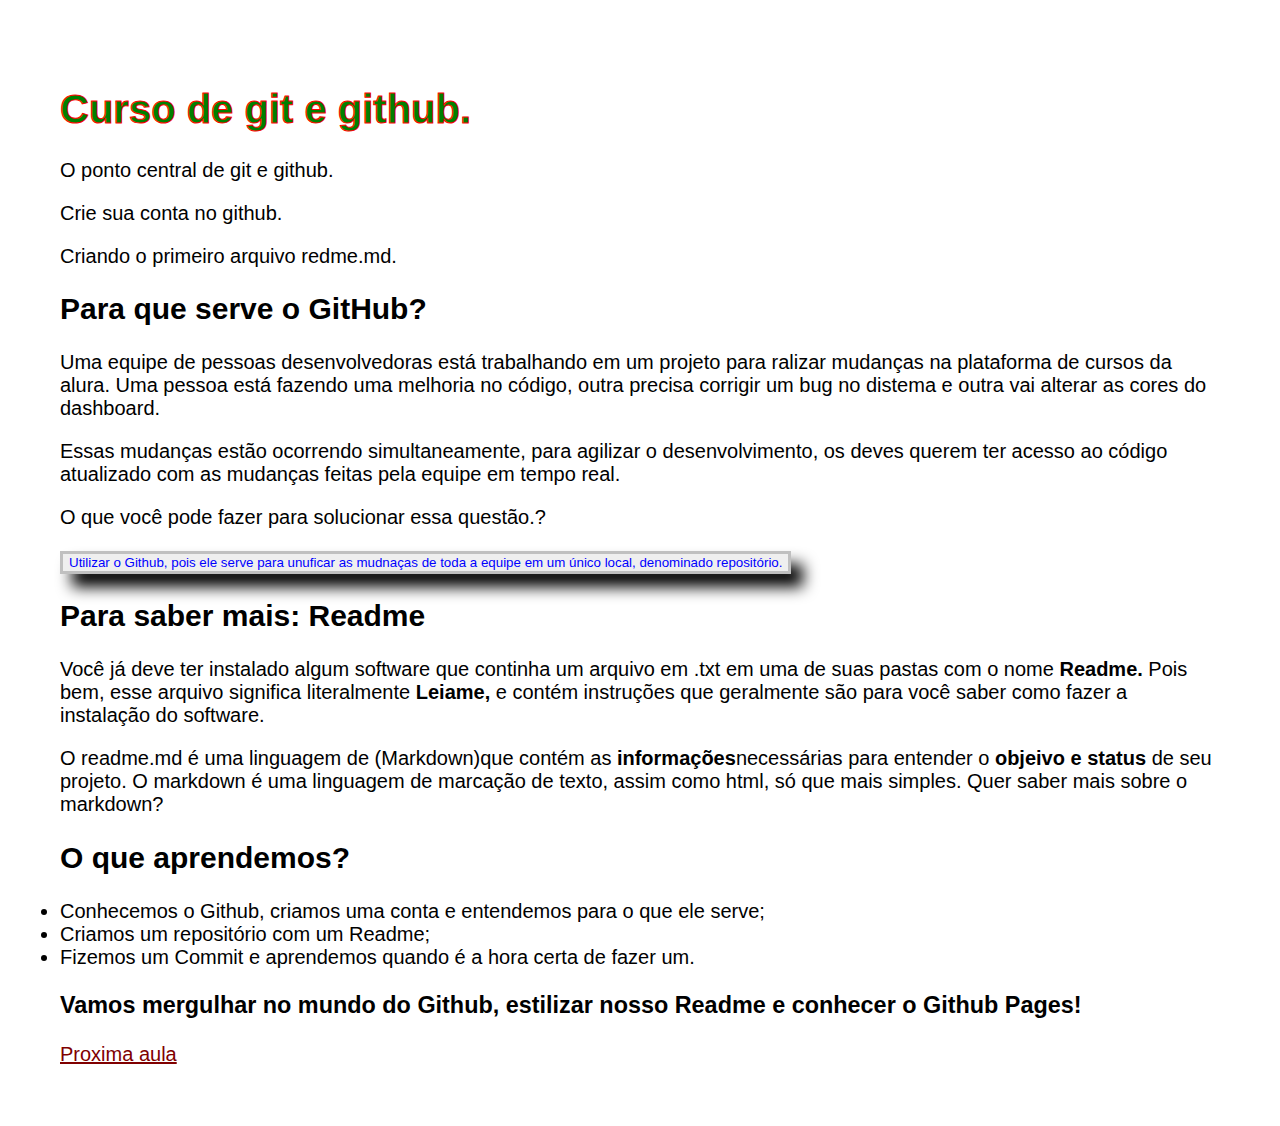
<file: index.html>
<!DOCTYPE html>
<html lang="en">
<head>
    <meta charset="UTF-8">
    <meta http-equiv="X-UA-Compatible" content="IE=edge">
    <meta name="viewport" content="width=device-width, initial-scale=1.0">
    <title>Document</title>
    <link rel="stylesheet" href="style.css">
</head>
<body>
<h1>Curso de git e github.</h1>
<p>O ponto central de git e github.</p>
<p>Crie sua conta no github.</p>
<p>Criando o primeiro arquivo redme.md.</p>
<h2>Para que serve o GitHub?</h2>
<p>Uma equipe de pessoas desenvolvedoras está trabalhando em um projeto para ralizar mudanças na plataforma de cursos da alura. Uma pessoa está fazendo uma melhoria no código, outra precisa corrigir um bug no distema e outra vai alterar as cores do dashboard. </p>
<p>Essas mudanças estão ocorrendo simultaneamente, para agilizar o desenvolvimento, os deves querem ter acesso ao código atualizado com as mudanças feitas pela equipe em tempo real.</p>
<p>O que você pode fazer para solucionar essa questão.?</p>


<button>Utilizar o Github, pois ele serve para unuficar as mudnaças de toda  a equipe em um único local, denominado repositório.</button>
<h2>Para saber mais: Readme</h2>

<p>Você já deve ter instalado algum software que continha um arquivo em .txt em uma de suas pastas com o nome <b>Readme.</b> Pois bem, esse arquivo significa literalmente <b>Leiame,</b> e contém instruções que geralmente são para você saber como fazer a instalação do software.</p>
<p>O readme.md é uma linguagem de (Markdown)que contém as <b>informações</b>necessárias para entender o <b>objeivo e status</b> de seu projeto. O markdown é uma linguagem de marcação de texto, assim como html, só que mais simples. Quer saber mais sobre o markdown?</p>

<h2>O que aprendemos?</h2>
<li>Conhecemos o Github, criamos uma conta e entendemos para o que ele serve;</li>
<li>Criamos um repositório com um Readme;</li>
<li>Fizemos um Commit e aprendemos quando é a hora certa de fazer um.</li>

<h3>Vamos mergulhar no mundo do Github, estilizar nosso Readme e conhecer o Github Pages!</h3>

<a href="index01.html">Proxima aula</a>
</body>
</html>
</file>
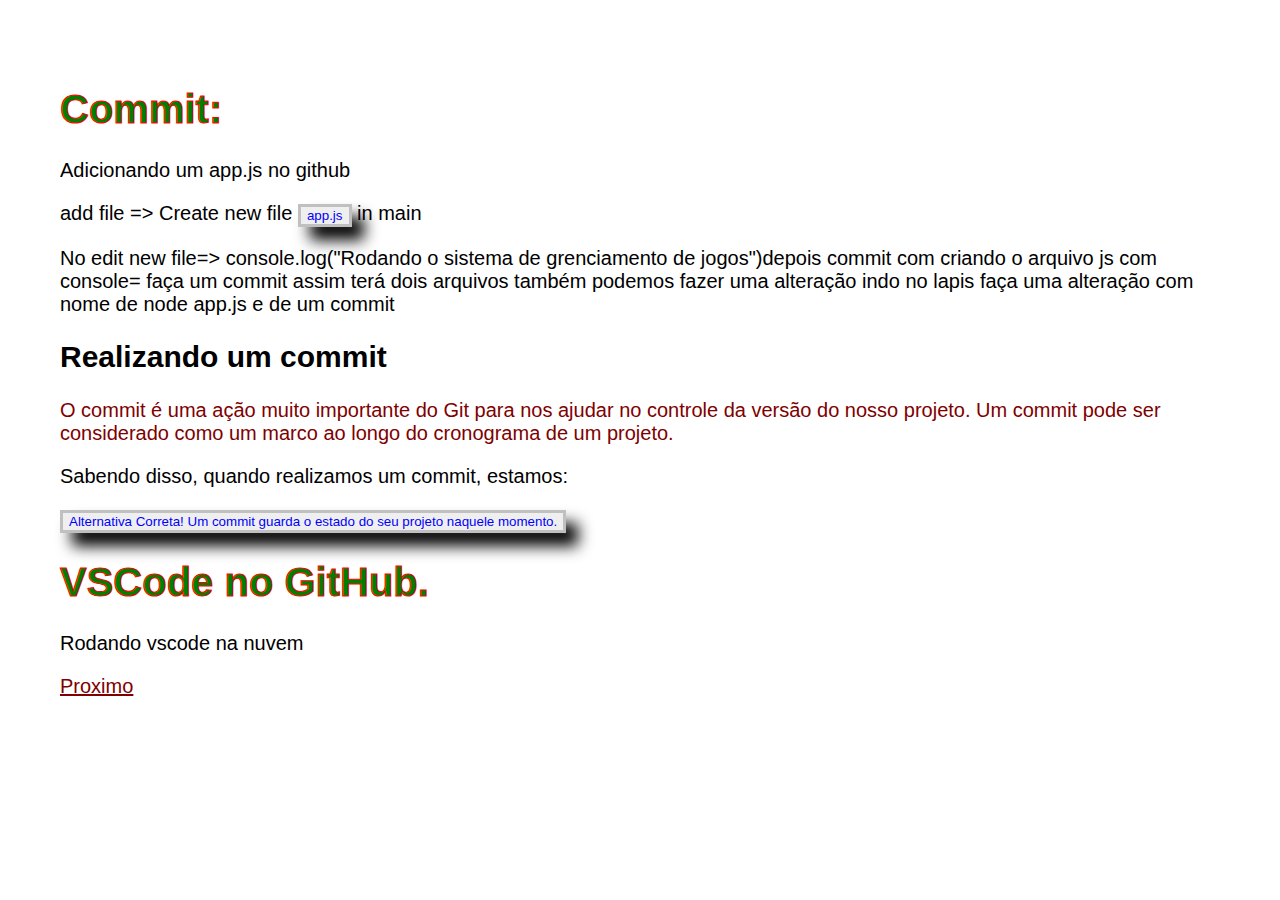
<file: index01.html>
<!DOCTYPE html>
<html lang="en">
<head>
    <meta charset="UTF-8">
    <meta http-equiv="X-UA-Compatible" content="IE=edge">
    <meta name="viewport" content="width=device-width, initial-scale=1.0">
    <title>o Github Pages!</title>
    <link rel="stylesheet" href="style.css">
</head>
<body>
<h1>Commit:</h1>
<p>Adicionando um app.js no github</p>
<p>add file => Create new file <button>app.js</button> in main  </p>
<p>No edit new file=> console.log("Rodando o sistema de grenciamento de jogos")depois commit com  criando o arquivo js com console= faça um commit assim terá dois arquivos também podemos fazer uma alteração indo no lapis faça uma alteração com nome de node app.js e de um commit</p>
<h2>Realizando um commit</h2>

<a>O commit é uma ação muito importante do Git para nos ajudar no controle da versão do nosso projeto. Um commit pode ser considerado como um marco ao longo do cronograma de um projeto.</a>
<p>Sabendo disso, quando realizamos um commit, estamos:</p>

<button>Alternativa Correta! Um commit guarda o estado do seu projeto naquele momento.

</button>
<h1>VSCode no GitHub.</h1>
<p>Rodando vscode na nuvem</p>

<a href="index02.html">Proximo</a>
</body>
</html>
</file>
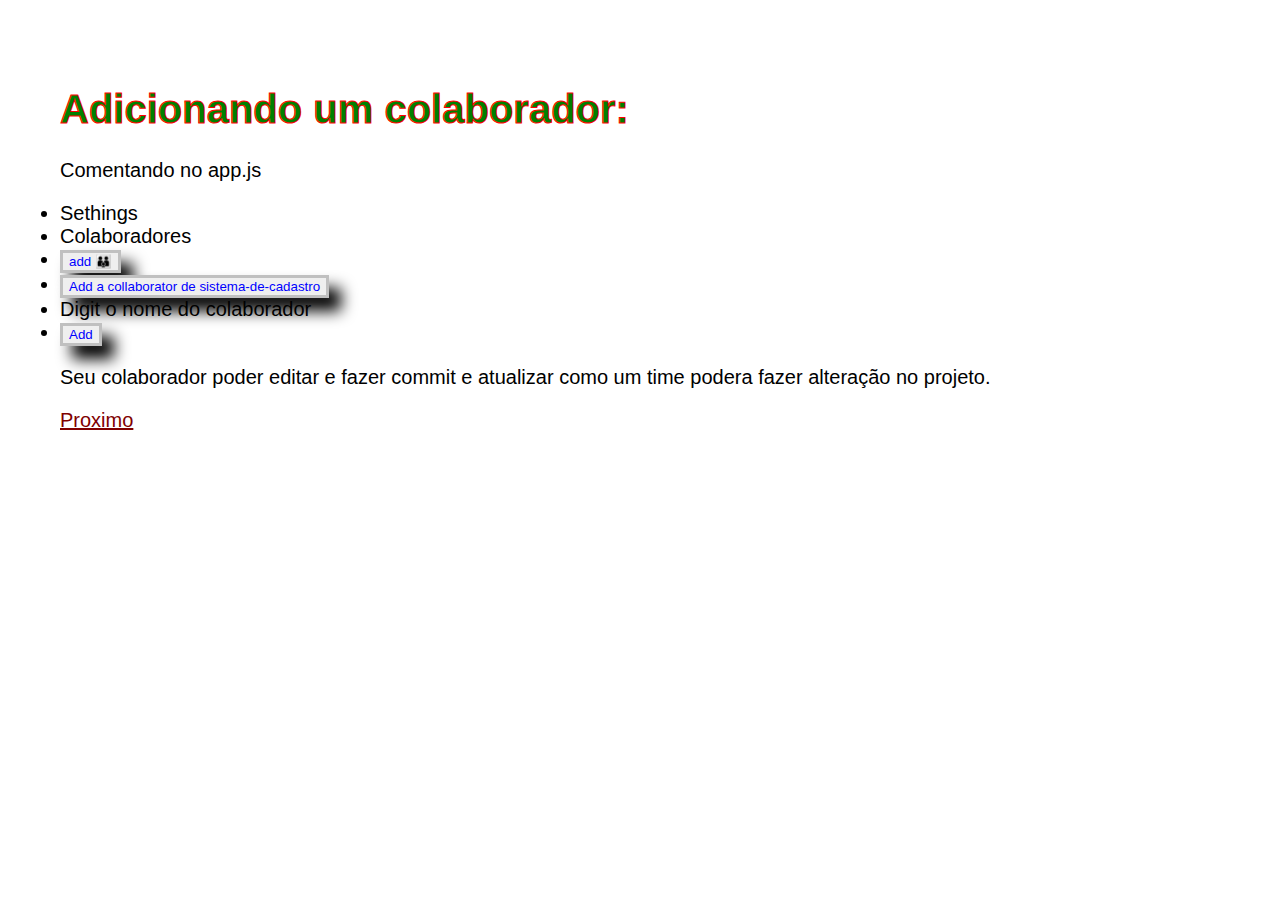
<file: index02.html>
<!DOCTYPE html>
<html lang="en">
<head>
    <meta charset="UTF-8">
    <meta http-equiv="X-UA-Compatible" content="IE=edge">
    <meta name="viewport" content="width=device-width, initial-scale=1.0">
    <title>Document</title>
    <link rel="stylesheet" href="style.css">
</head>
<body>
<h1>Adicionando um colaborador:</h1>

<p>Comentando no app.js</p>
<li>Sethings</li>
<li>Colaboradores</li>
<li><button>add 👪</button></li>
<li><button>Add a collaborator de sistema-de-cadastro</button></li>
<li>Digit o nome do colaborador</li>
<li><button>Add </button></li>
<p>Seu colaborador poder editar e fazer commit e atualizar como um time  podera fazer alteração no projeto.</p>
<a href="index03.html">Proximo</a>
</body>
</html>
</file>
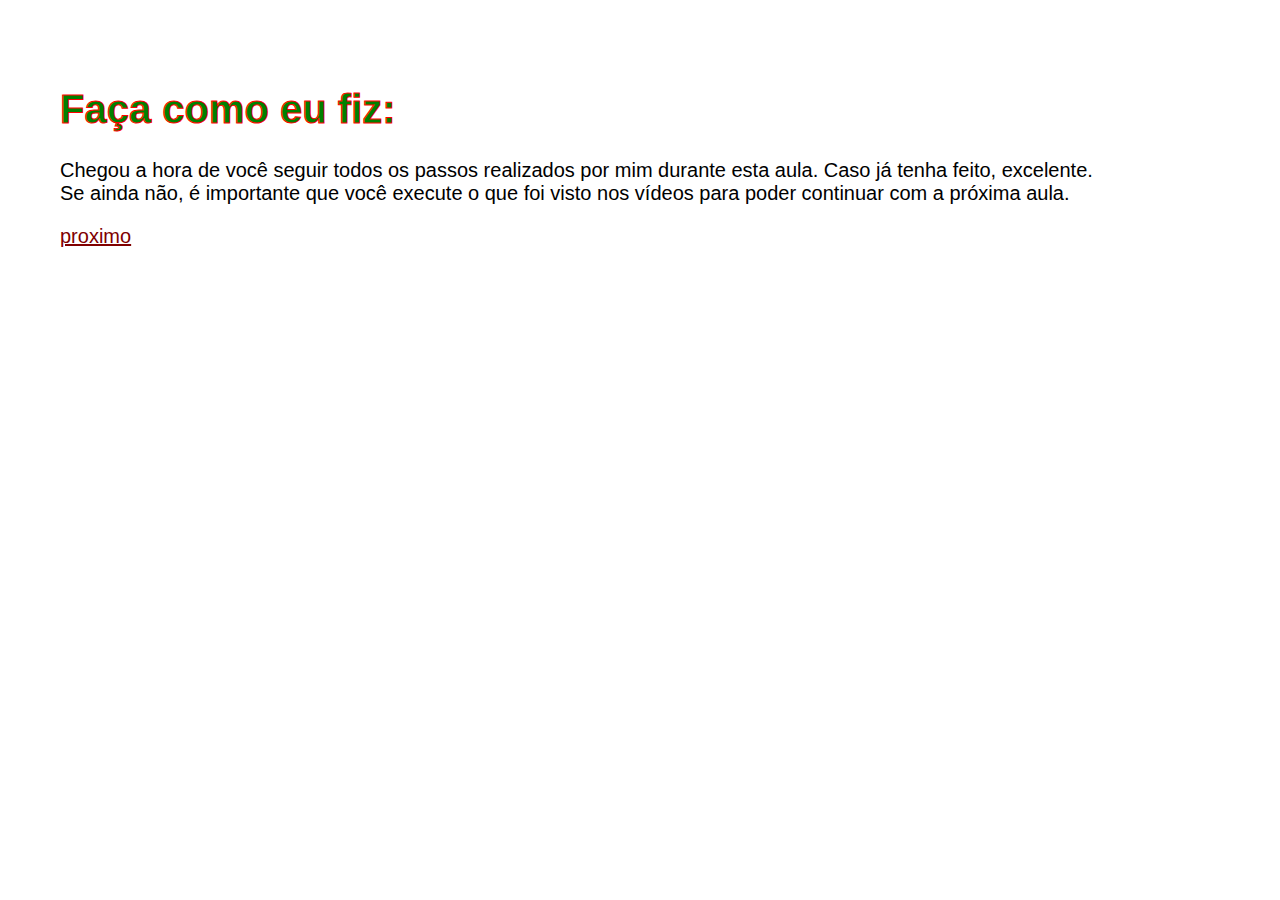
<file: index03.html>
<!DOCTYPE html>
<html lang="en">
<head>
    <meta charset="UTF-8">
    <meta http-equiv="X-UA-Compatible" content="IE=edge">
    <meta name="viewport" content="width=device-width, initial-scale=1.0">
    <title>Document-Faça como eu fiz</title>
    <link rel="stylesheet" href="style.css">
</head>
<body>
<h1>Faça como eu fiz:</h1>

<p>Chegou a hora de você seguir todos os passos realizados por mim durante esta aula. Caso já tenha feito, excelente. <br> Se ainda não, é importante que você execute o que foi visto nos vídeos para poder continuar com a próxima aula.</p>
<a href="index04.html">proximo</a>
</body>
</html>
</file>
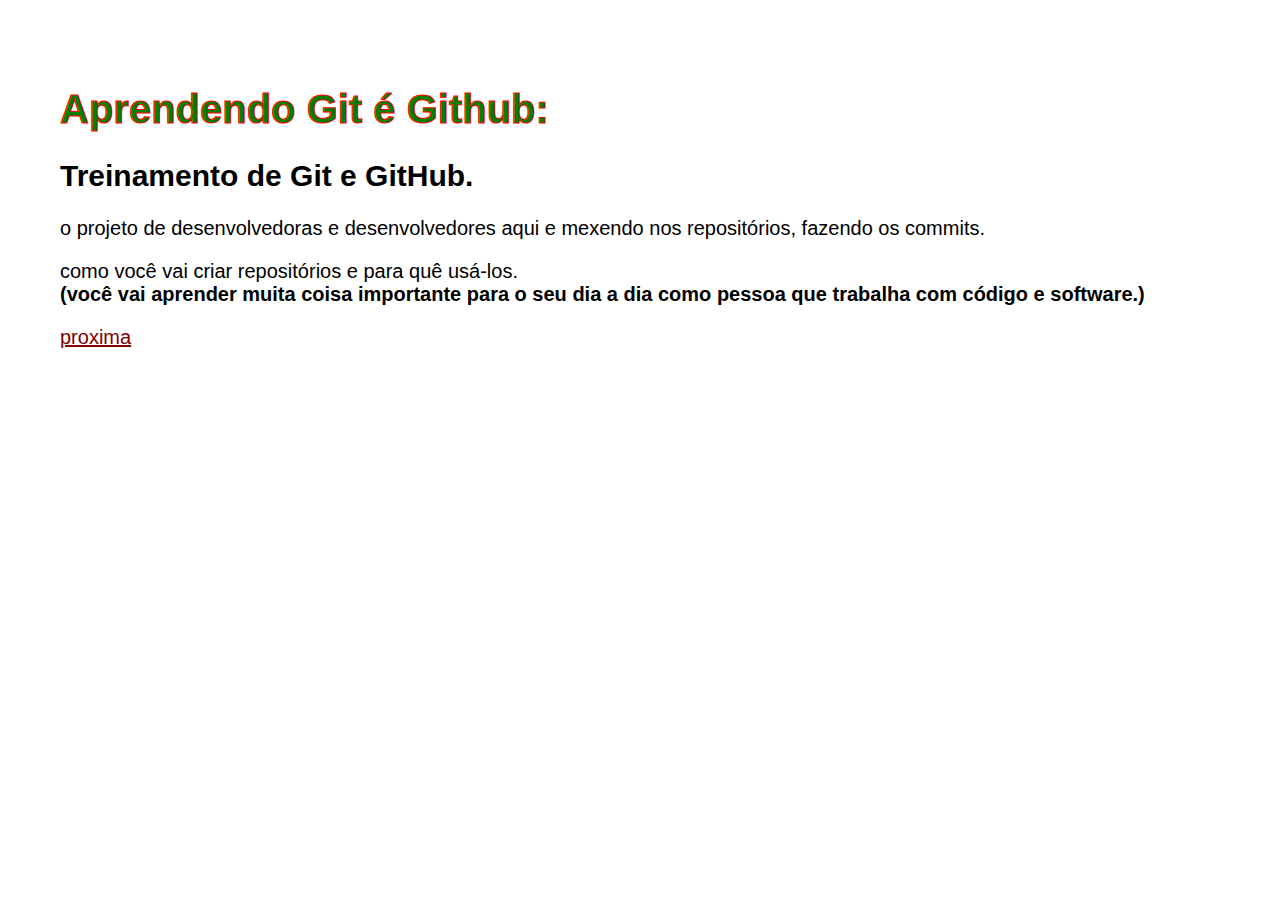
<file: index04.html>
<!DOCTYPE html>
<html lang="en">
<head>
    <meta charset="UTF-8">
    <meta http-equiv="X-UA-Compatible" content="IE=edge">
    <meta name="viewport" content="width=device-width, initial-scale=1.0">
    <title>Document-Treinamento de estudos</title>
    <link rel="stylesheet" href="style.css">
</head>
<body>
<h1>Aprendendo Git é Github:</h1>
<h2>Treinamento de Git e GitHub.</h1>
<p>o projeto de desenvolvedoras e desenvolvedores aqui e mexendo nos repositórios, fazendo os commits. <br> </p>
<p>como você vai criar repositórios e para quê usá-los. <br> <b>(você vai aprender muita coisa importante para o seu dia a dia como pessoa que trabalha com código e software.)</b></p>
<p></p>
<a href="index06.html">proxima</a>
</body>
</html>
</file>
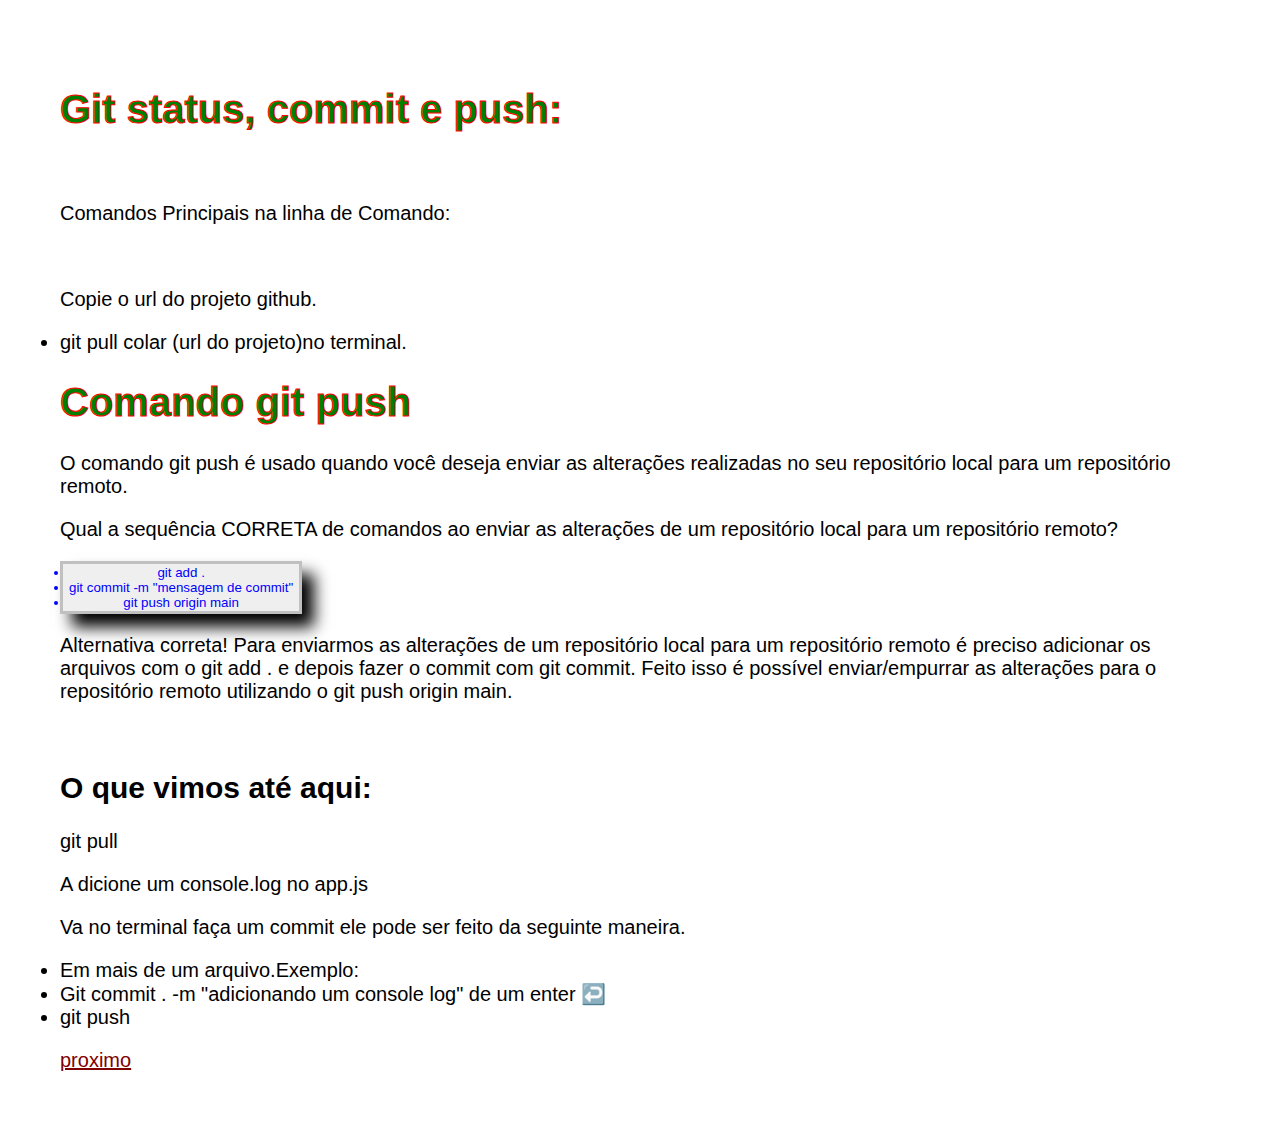
<file: index05.html>
<!DOCTYPE html>
<html lang="en">
<head>
    <meta charset="UTF-8">
    <meta http-equiv="X-UA-Compatible" content="IE=edge">
    <meta name="viewport" content="width=device-width, initial-scale=1.0">
    <title>Git status, commit e push</title>
    <link rel="stylesheet" href="style.css">
</head>
<body>
<h1>Git status, commit e push:</h1>
<br>
<p>Comandos Principais na linha de Comando:</p>
<br>
<p>Copie o url do projeto github.</p>
<li>git pull colar (url do projeto)no terminal.</li>
<h1>Comando git push</h1>
<p>O comando git push é usado quando você deseja enviar as alterações realizadas no seu repositório local para um repositório remoto.</p>
<p>Qual a sequência CORRETA de comandos ao enviar as alterações de um repositório local para um repositório remoto?</p>

<button> <li>git add .</li>
    <li>git commit -m "mensagem de commit"</li>
    <li>git push origin main</li></button>
<br>
   <p> Alternativa correta! Para enviarmos as alterações de um repositório local para um repositório remoto é preciso adicionar os arquivos com o git add . e depois fazer o commit com git commit. Feito isso é possível enviar/empurrar as alterações para o repositório remoto utilizando o git push origin main.</p>
<br>
<h2>O que vimos até aqui:</h2>
<p>git pull</p>
<p>A dicione um console.log no app.js</p>
<p>Va no terminal faça um commit ele pode ser feito da seguinte maneira.</p>
<li>Em mais  de um arquivo.Exemplo:</li>
<li>Git commit . -m "adicionando um  console log" de um enter ↩️ </li>
<li>git push</li>
<p></p>
<a href="index06.html">proximo</a>
</body>
</html>
</file>
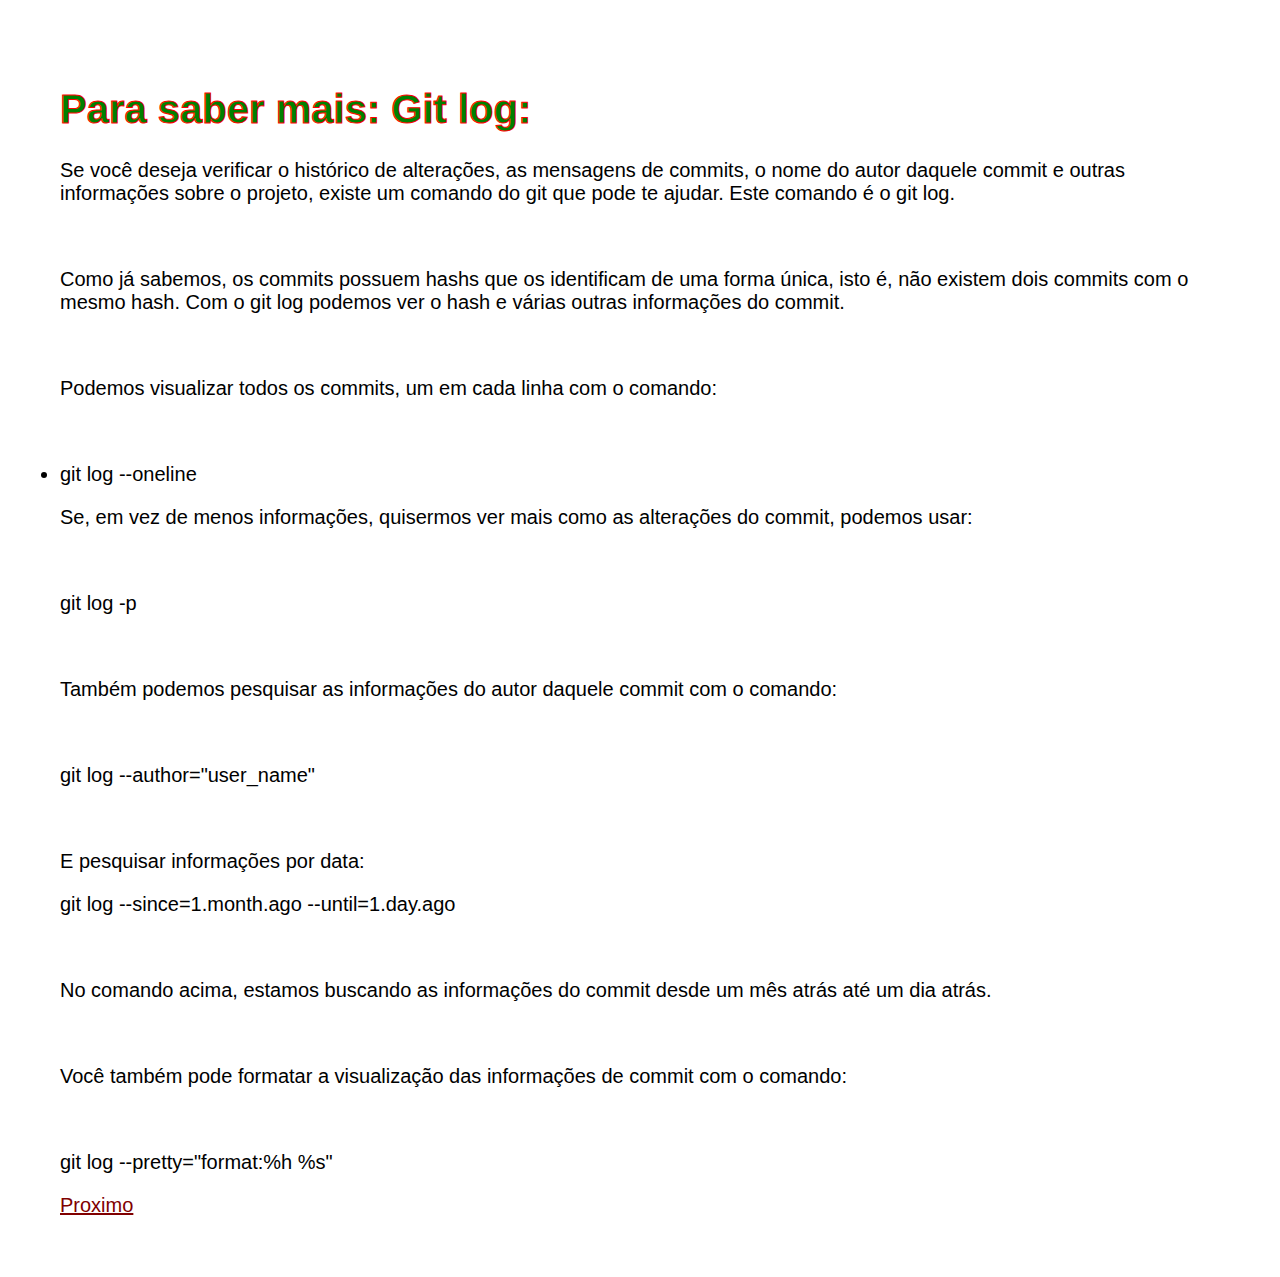
<file: index06.html>
<!DOCTYPE html>
<html lang="en">
<head>
    <meta charset="UTF-8">
    <meta http-equiv="X-UA-Compatible" content="IE=edge">
    <meta name="viewport" content="width=device-width, initial-scale=1.0">
    <title>Document-Para saber mais: Git log</title>
    <link rel="stylesheet" href="style.css">
</head>
<body>
<h1>Para saber mais: Git log:</h1>
<p>Se você deseja verificar o histórico de alterações, as mensagens de commits, o nome do autor daquele commit e outras informações sobre o projeto, existe um comando do git que pode te ajudar. Este comando é o git log.</p>
<br>
<p>Como já sabemos, os commits possuem hashs que os identificam de uma forma única, isto é, não existem dois commits com o mesmo hash. Com o git log podemos ver o hash e várias outras informações do commit.</p>
<br>
<p>Podemos visualizar todos os commits, um em cada linha com o comando:</p>
<br>
<p></p>
<li>git log --oneline</li>
<p>Se, em vez de menos informações, quisermos ver mais como as alterações do commit, podemos usar:</p>
<br>
<p>git log -p</p>
<br>
<p>Também podemos pesquisar as informações do autor daquele commit com o comando:</p>
<br>
<p>git log --author="user_name"</p>
<br>
<p>E pesquisar informações por data:</p>
<p>git log --since=1.month.ago --until=1.day.ago</p>
<br>
<p>No comando acima, estamos buscando as informações do commit desde um mês atrás até um dia atrás.</p>
<br>
<p>Você também pode formatar a visualização das informações de commit com o comando:</p>
<br>
<p>git log --pretty="format:%h %s"</p>



<a href="index07.html">Proximo</a>

</body>
</html>
</file>
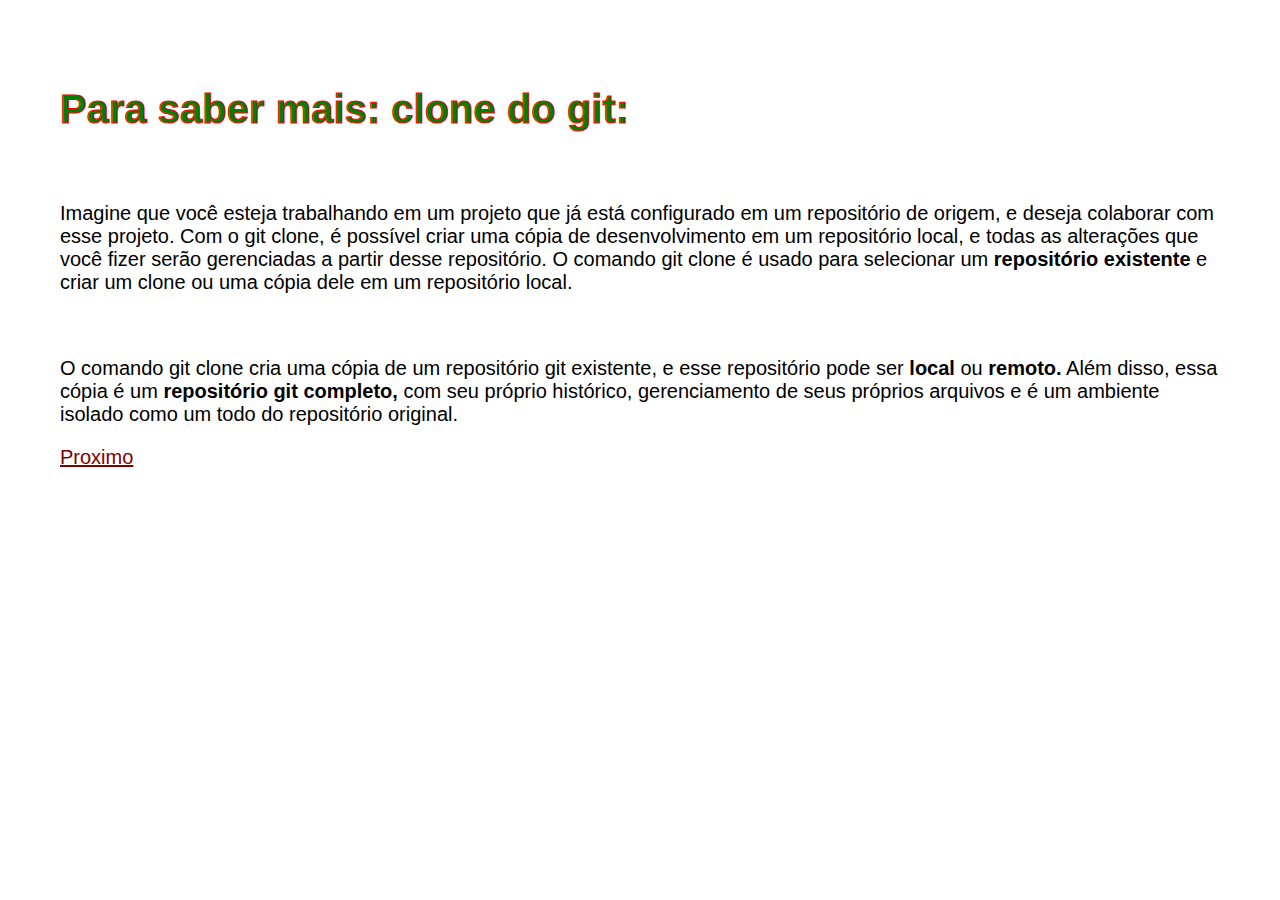
<file: index07.html>
<!DOCTYPE html>
<html lang="en">
<head>
    <meta charset="UTF-8">
    <meta http-equiv="X-UA-Compatible" content="IE=edge">
    <meta name="viewport" content="width=device-width, initial-scale=1.0">
    <title>Para saber mais: clone do git</title>
    <link rel="stylesheet" href="style.css">
</head>
<body>
<h1>Para saber mais: clone do git:</h1>
<br>
<p>Imagine que você esteja trabalhando em um projeto que já está configurado em um repositório de origem, e deseja colaborar com esse projeto. Com o git clone, é possível criar uma cópia de desenvolvimento em um repositório local, e todas as alterações que você fizer serão gerenciadas a partir desse repositório. O comando git clone é usado para selecionar um<b> repositório existente</b> e criar um clone ou uma cópia dele em um repositório local.</p>
<br>

<p>O comando git clone cria uma cópia de um repositório git existente, e esse repositório pode ser<b> local</b> ou<b> remoto.</b> Além disso, essa cópia é um <b>repositório git completo,</b> com seu próprio histórico, gerenciamento de seus próprios arquivos e é um ambiente isolado como um todo do repositório original.</p>

<a href="index08.html">Proximo</a>
</body>
</html>
</file>
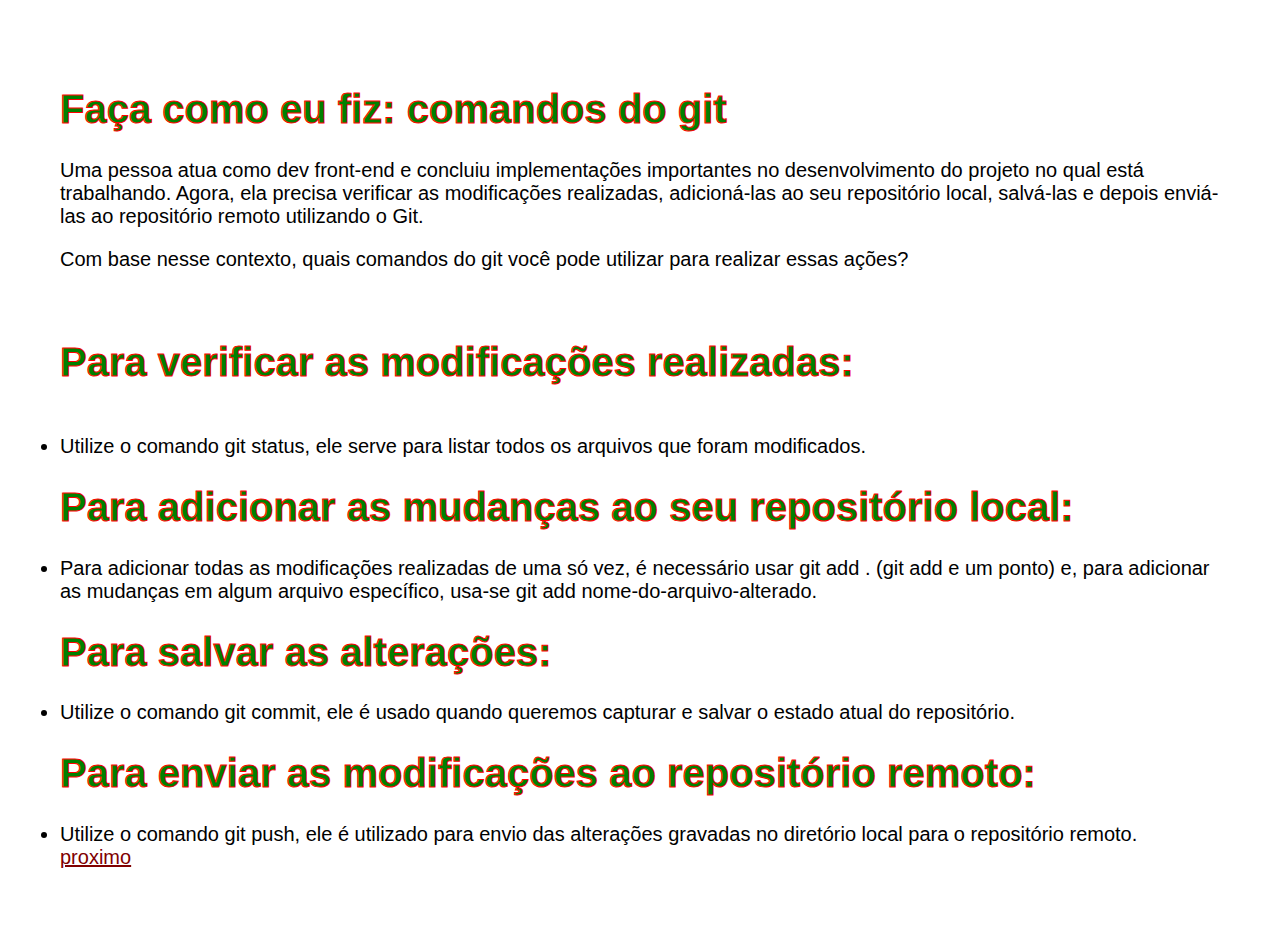
<file: index08.html>
<!DOCTYPE html>
<html lang="en">
<head>
    <meta charset="UTF-8">
    <meta http-equiv="X-UA-Compatible" content="IE=edge">
    <meta name="viewport" content="width=device-width, initial-scale=1.0">
    <title>Document-Faça como eu fiz: comandos do git</title>
    <link rel="stylesheet" href="style.css">
</head>
<body>
<h1>Faça como eu fiz: comandos do git</h1>
<p>Uma pessoa atua como dev front-end e concluiu implementações importantes no desenvolvimento do projeto no qual está trabalhando. Agora, ela precisa verificar as modificações realizadas, adicioná-las ao seu repositório local, salvá-las e depois enviá-las ao repositório remoto utilizando o Git.</p>
<p>Com base nesse contexto, quais comandos do git você pode utilizar para realizar essas ações?</p>
<br>
<p></p>
<h1>Para verificar as modificações realizadas:</h1>
<br>
<li>Utilize o comando git status, ele serve para listar todos os arquivos que foram modificados.</li>
<h1>Para adicionar as mudanças ao seu repositório local:</h1>
<li>Para adicionar todas as modificações realizadas de uma só vez, é necessário usar git add . (git add e um ponto) e, para adicionar as mudanças em algum arquivo específico, usa-se git add nome-do-arquivo-alterado.</li>
<h1>Para salvar as alterações:</h1>
<li>Utilize o comando git commit, ele é usado quando queremos capturar e salvar o estado atual do repositório.</li>
<h1>Para enviar as modificações ao repositório remoto:</h1>
<li>Utilize o comando git push, ele é utilizado para envio das alterações gravadas no diretório local para o repositório remoto.</li>
<a href="index09.html">proximo</a>
</body>
</html>
</file>
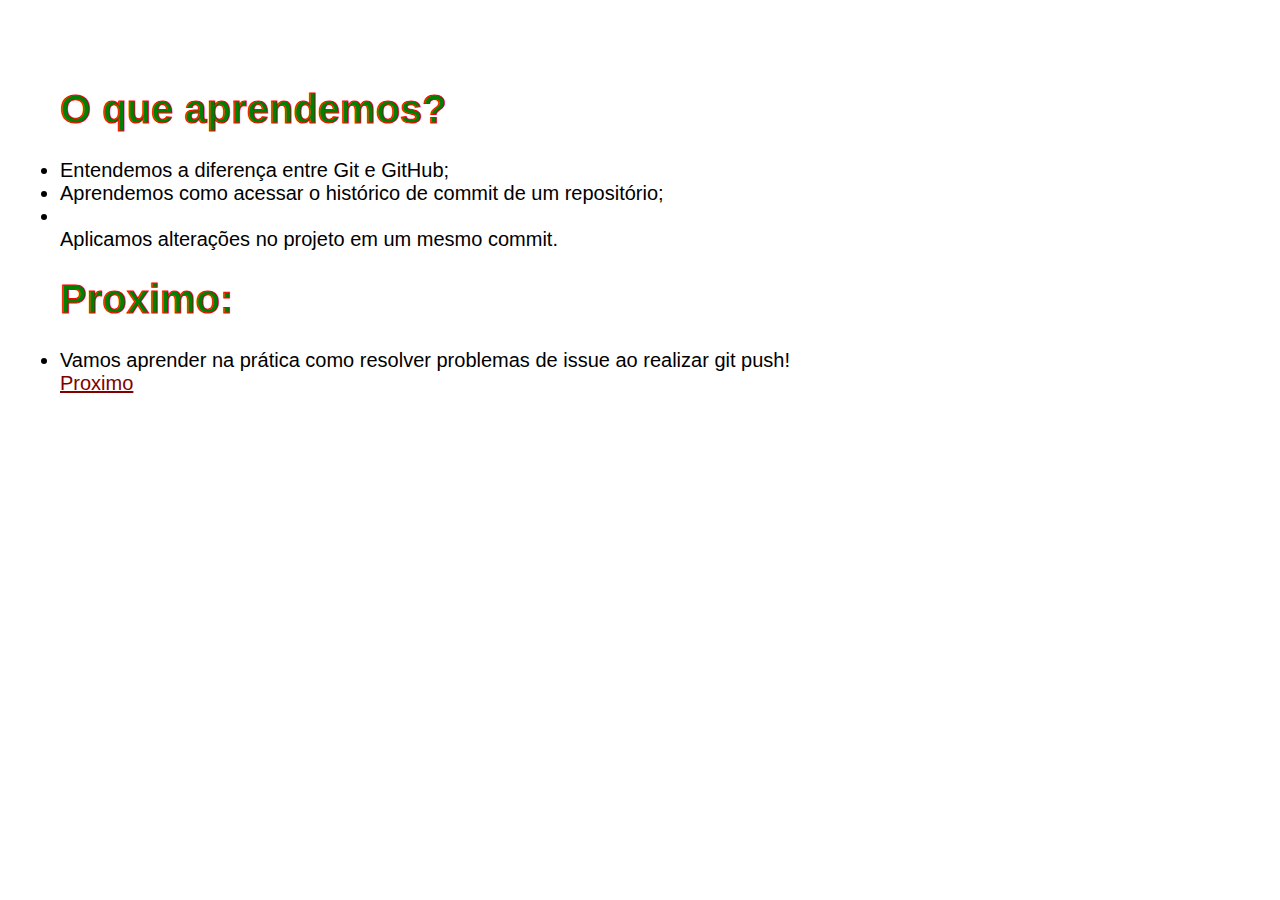
<file: index09.html>
<!DOCTYPE html>
<html lang="en">
<head>
    <meta charset="UTF-8">
    <meta http-equiv="X-UA-Compatible" content="IE=edge">
    <meta name="viewport" content="width=device-width, initial-scale=1.0">
    <title>O que aprendemos?</title>
    <link rel="stylesheet" href="style.css">
</head>
<body>
<h1>O que aprendemos?</h1>
<li>Entendemos a diferença entre Git e GitHub;</li>
<li>Aprendemos como acessar o histórico de commit de um repositório;</li>
<li></li>Aplicamos alterações no projeto em um mesmo commit.</li>
<h1>Proximo:</h1>
<li>Vamos aprender na prática como resolver problemas de issue ao realizar git push!</li>
<a href="index10.html">Proximo</a>
</body>
</html>
</file>
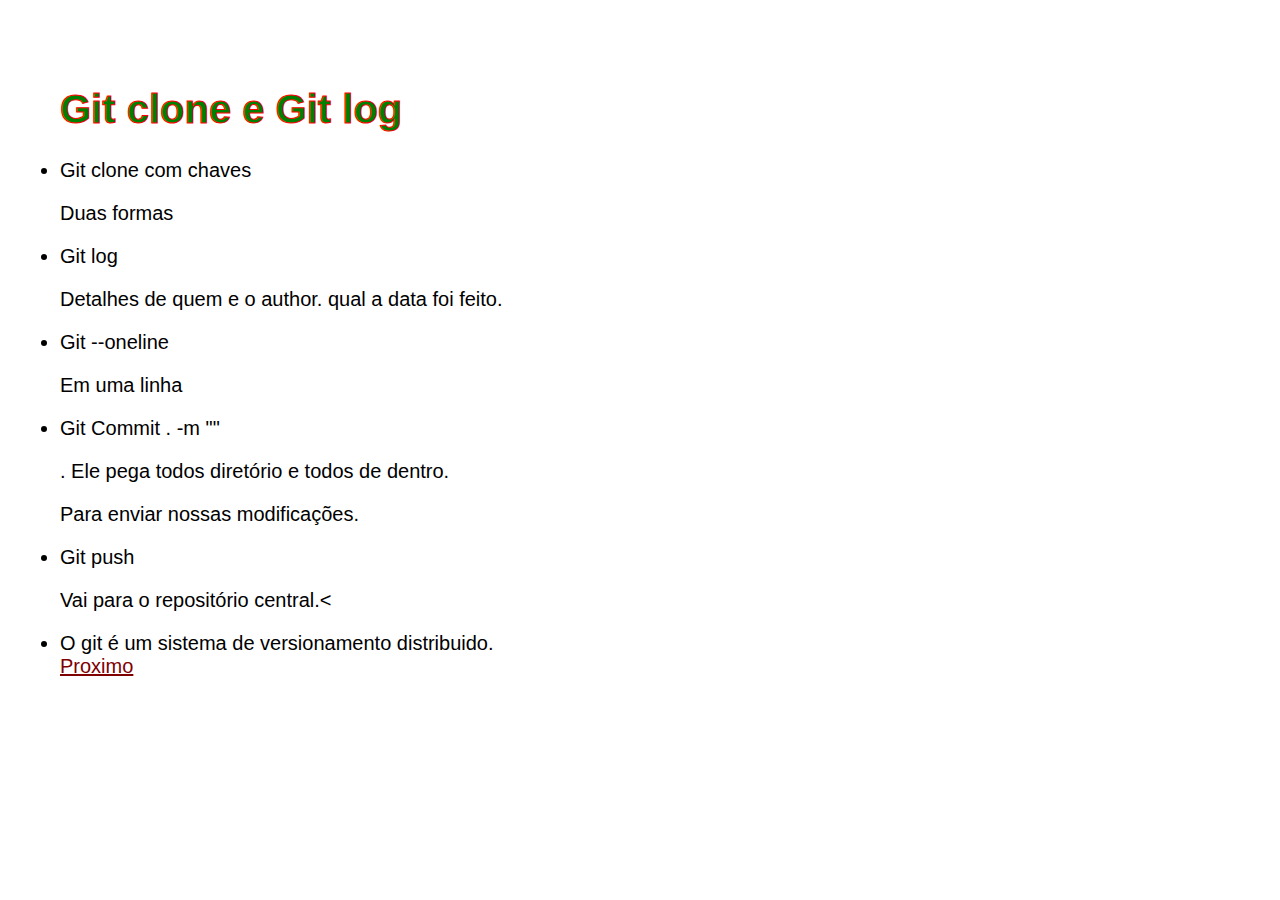
<file: index10.html>
<!DOCTYPE html>
<html lang="en">
<head>
    <meta charset="UTF-8">
    <meta http-equiv="X-UA-Compatible" content="IE=edge">
    <meta name="viewport" content="width=device-width, initial-scale=1.0">
    <title>Document-Git clone e Git log</title>
    <link rel="stylesheet" href="style.css">
</head>
<body>
<h1>Git clone e Git log</h1>

<li>Git clone com chaves</li>
<p>Duas formas</p>
<li>Git  log</li>
<p>Detalhes de quem e o author. qual a data foi feito.</p>
<li>Git --oneline</li>
<p>Em uma linha</p>
<li>Git Commit . -m ""</li>
<p> . Ele pega todos diretório e todos de dentro.</p>
<p>Para enviar nossas modificações.</p>
<li>Git push </li>
<p>Vai para  o  repositório central.<
<li>O git é um sistema de versionamento distribuido.</li>
<a href="index11.html">Proximo</a>
</body>
</html>
</file>
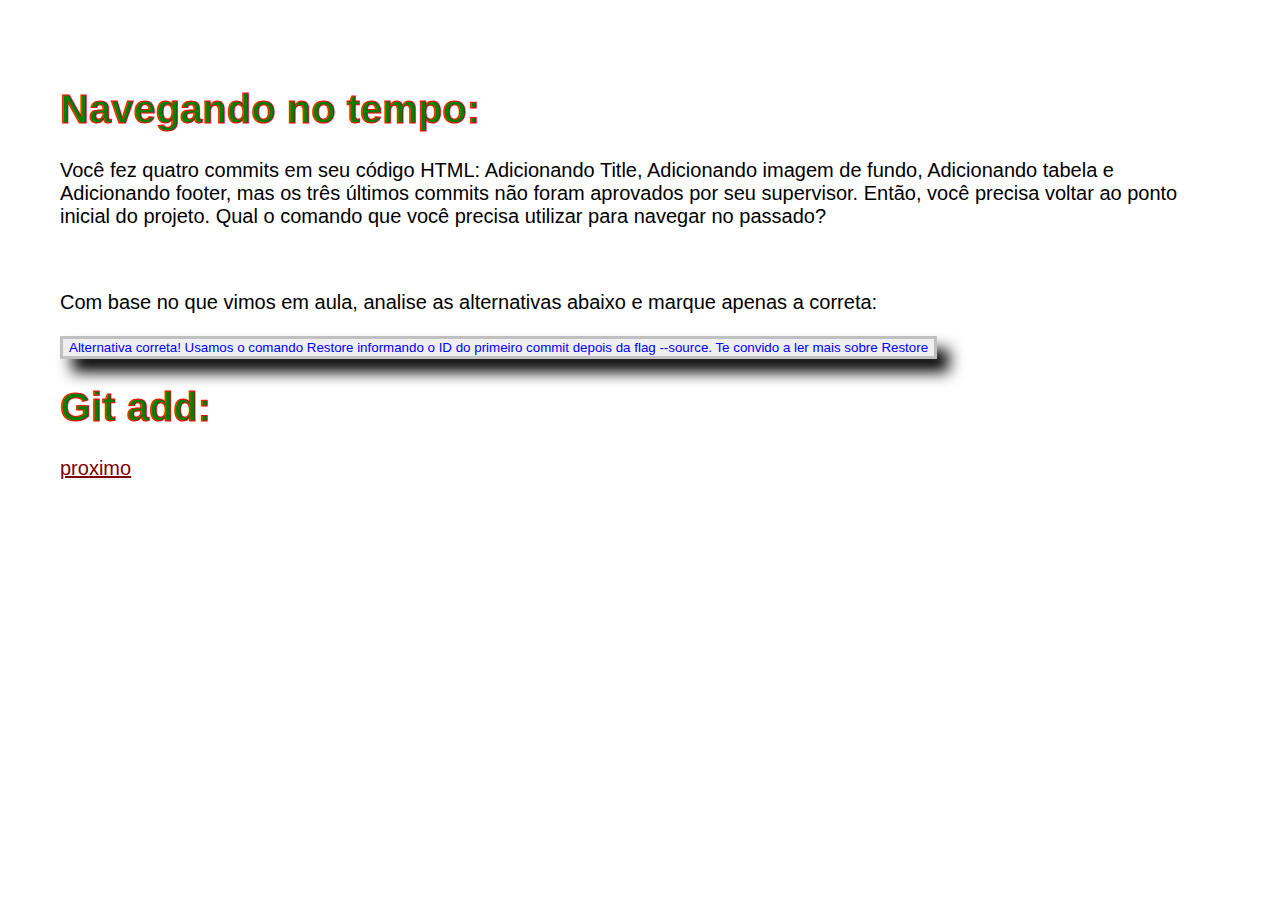
<file: index11.html>
<!DOCTYPE html>
<html lang="en">
<head>
    <meta charset="UTF-8">
    <meta http-equiv="X-UA-Compatible" content="IE=edge">
    <meta name="viewport" content="width=device-width, initial-scale=1.0">
    <title>Navegando no tempo</title>
    <link rel="stylesheet" href="style.css">
</head>
<body>
<h1>Navegando no tempo:</h1>
<p>Você fez quatro commits em seu código HTML: Adicionando Title, Adicionando imagem de fundo, Adicionando tabela e Adicionando footer, mas os três últimos commits não foram aprovados por seu supervisor. Então, você precisa voltar ao ponto inicial do projeto. Qual o comando que você precisa utilizar para navegar no passado?</p>
<br>
<p>Com base no que vimos em aula, analise as alternativas abaixo e marque apenas a correta:</p>

<button>Alternativa correta! Usamos o comando Restore informando o ID do primeiro commit depois da flag --source. Te convido a ler mais sobre Restore</button>
<br>
<h1>Git add:</h1>

<a href="index12.html">proximo</a>
</body>
</html>
</file>
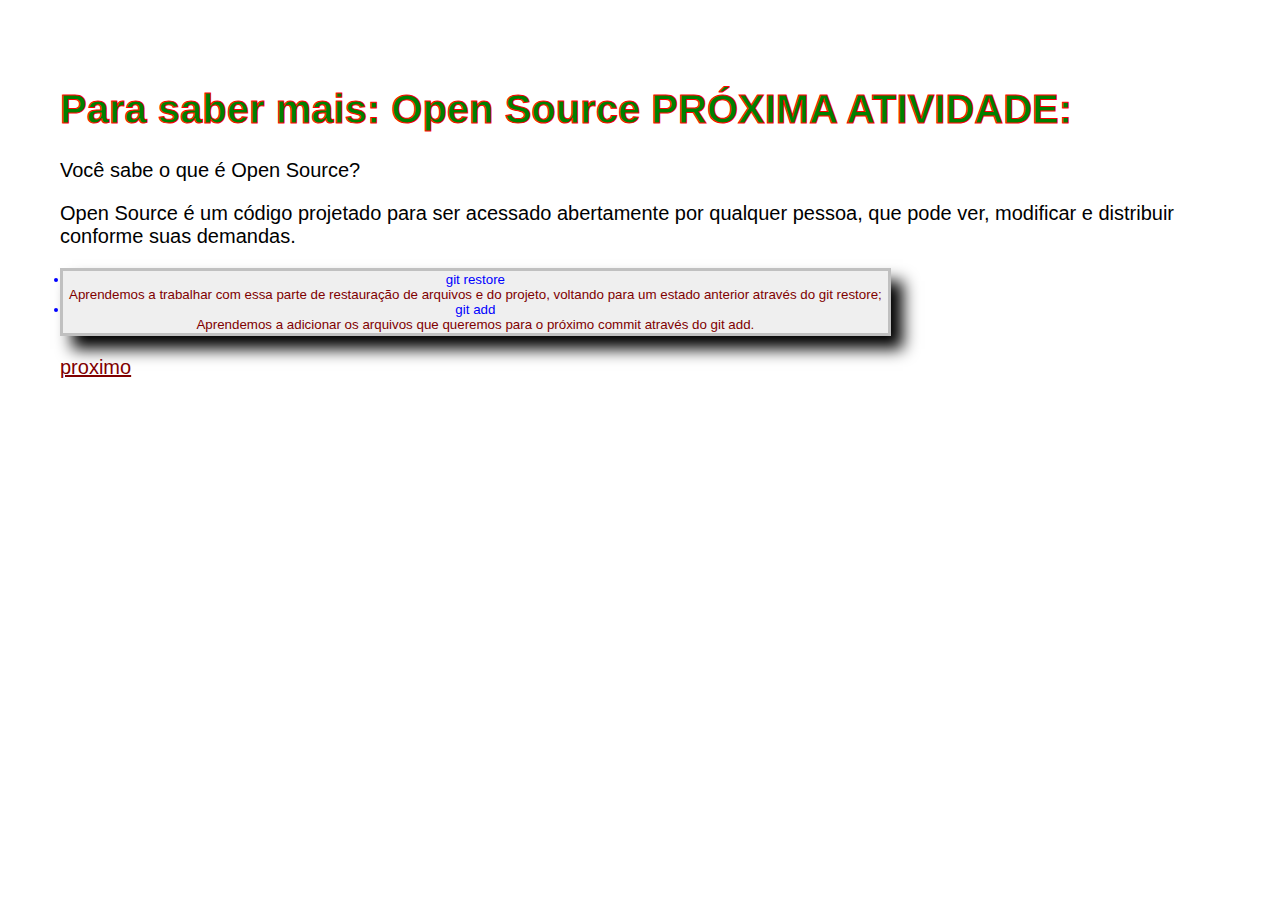
<file: index12.html>
<!DOCTYPE html>
<html lang="en">
<head>
    <meta charset="UTF-8">
    <meta http-equiv="X-UA-Compatible" content="IE=edge">
    <meta name="viewport" content="width=device-width, initial-scale=1.0">
    <title>Para saber mais: Open Source
        PRÓXIMA ATIVIDADE</title>
        <link rel="stylesheet" href="style.css">
</head>
<body>
<h1>Para saber mais: Open Source
    PRÓXIMA ATIVIDADE:</h1>
    <p>Você sabe o que é Open Source?</p>
<p>Open Source é um código projetado para ser acessado abertamente por qualquer pessoa, que pode ver, modificar e distribuir conforme suas demandas.</p>
<button><li>git restore</li>
<a>Aprendemos a trabalhar com essa parte de restauração de arquivos e do projeto, voltando para um estado anterior através do git restore;</a>
<li>git add</li>
<a>Aprendemos a adicionar os arquivos que queremos para o próximo commit através do git add.</a>
</button>
<br>
<p></p>
<a href="index13.html">proximo</a>
</body>
</html>
</file>
<file: style.css>
body{
color: #000;
font-size: 20px;
margin: 30px;
padding: 30px;
font-family: sans-serif;
}

h1 {
    -webkit-text-stroke: 1px red;
    font-family: arial; color: green;
   }
   a{
color: #800000;
   }
   button{
border: 3px solid #c0c0c0;
color: #0000ff;
box-shadow: 12px 13px 15px #000;
   }
</file>
